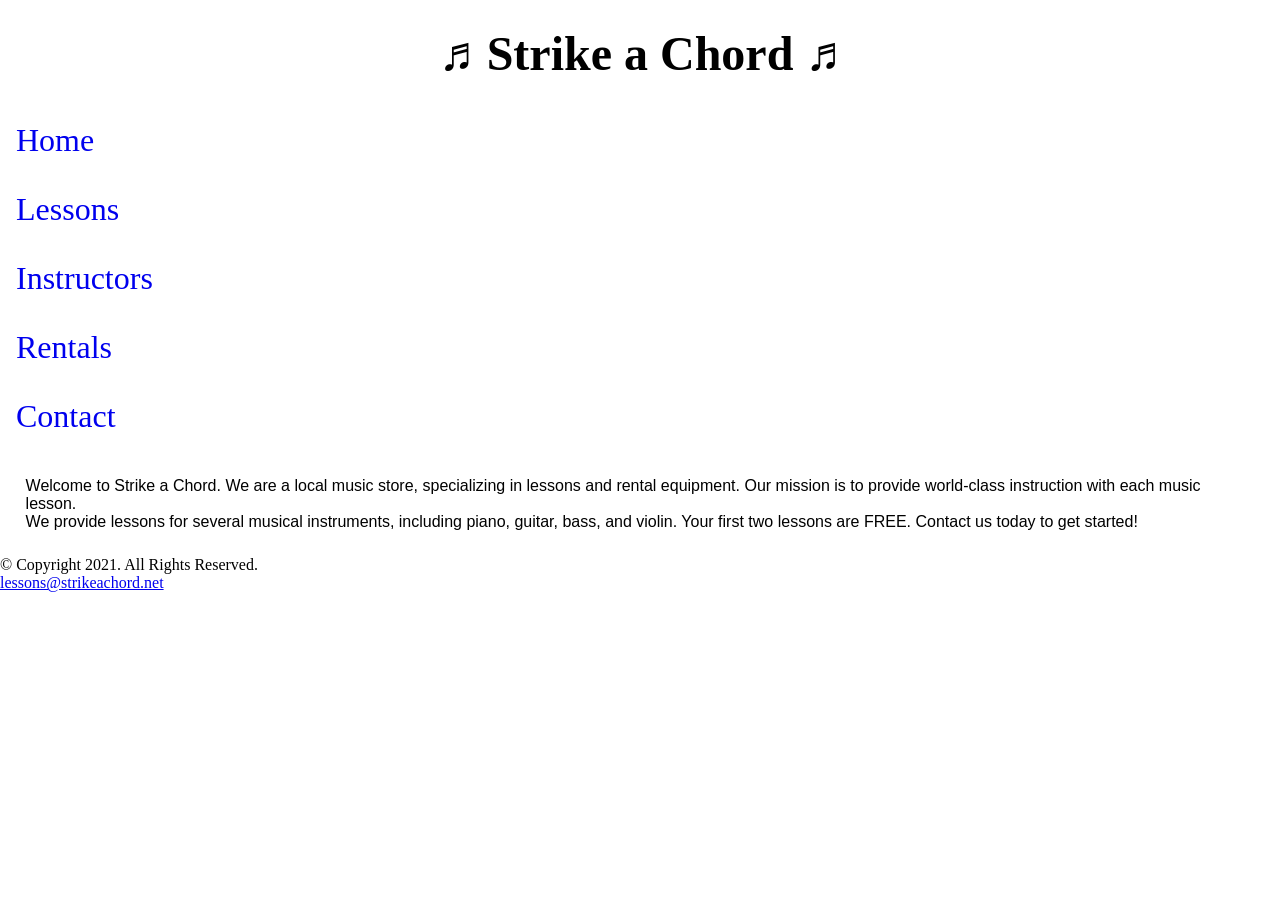
<file: music/index.html>
<!DOCTYPE html>
<html lang="en">
<head>
    <!--
        Student Name
        index.html
        September 17, 2026
    -->
    <meta charset="utf-8">
    <title>Strike a Chord: Home Page</title>
    <link rel="stylesheet" href="style.css">
</head>

<body>

    <header>
        <h1>&#9836; Strike a Chord &#9836;</h1>
    
    </header>

    <nav>
        <ul>
            <li><a href="index.html">Home</a></li>
            <li><a href="lessons.html">Lessons</a></li>
            <li><a href="instructors.html">Instructors</a></li>
            <li><a href="rentals.html">Rentals</a></li>
            <li><a href="contact.html">Contact</a></li>
        </ul>
    </nav>

    <main>

        <div id="intro">

            <p>Welcome to Strike a Chord. We are a local music store, specializing in lessons and rental equipment. Our mission is to provide world-class instruction with each music lesson.</p>

            <p>We provide lessons for several musical instruments, including piano, guitar, bass, and violin. Your first two lessons are FREE. Contact us today to get started!</p>

        </div>

    </main>

    <footer>
        <p>&copy; Copyright 2021. All Rights Reserved.</p>
        <p>
            <a href="mailto:lessons@strikeachord.net">
                lessons@strikeachord.net
            </a>
        </p>
    </footer>

</body>
</html>
</file>
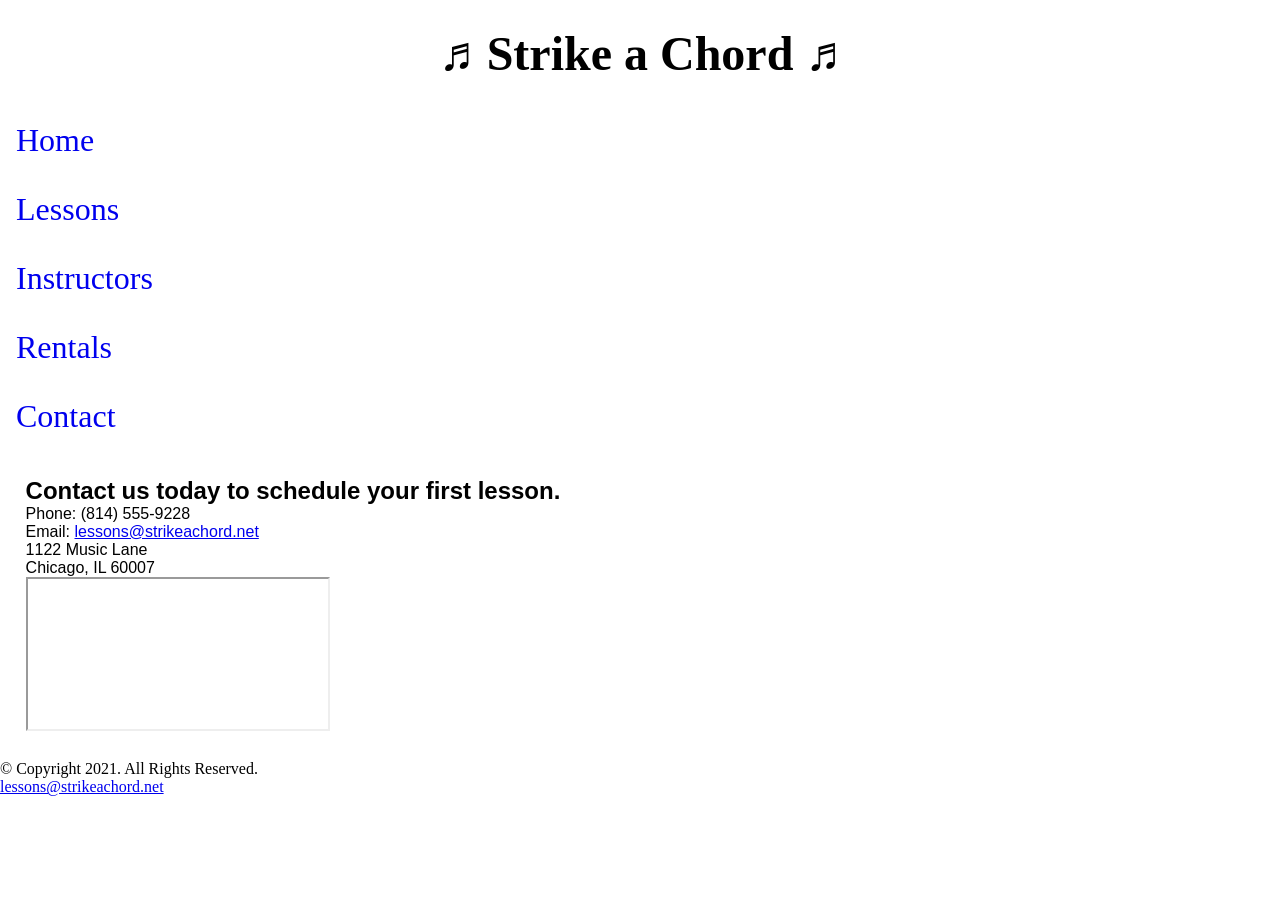
<file: music/contact.html>
<!DOCTYPE html>
<html lang="en">
<head>
    <!--
        Student Name
        contact.html
        September 17, 2026
    -->
    <meta charset="utf-8">
    <title>Strike a Chord: Contact</title>
    <link rel="stylesheet" href="style.css">
</head>

<body>

    <header>
        <h1>&#9836; Strike a Chord &#9836;</h1>
    </header>

    <nav>
        <ul>
            <li><a href="index.html">Home</a></li>
            <li><a href="lessons.html">Lessons</a></li>
            <li><a href="instructors.html">Instructors</a></li>
            <li><a href="rentals.html">Rentals</a></li>
            <li><a href="contact.html">Contact</a></li>
        </ul>
    </nav>

    <main>

        <div id="contact">

            <h2>Contact us today to schedule your first lesson.</h2>

            <p>Phone: (814) 555-9228</p>

            <p>
                Email:
                <a href="mailto:lessons@strikeachord.net">
                    lessons@strikeachord.net
                </a>
            </p>

            <p>1122 Music Lane<br>
            Chicago, IL 60007</p>

            <iframe
                src="https://www.google.com/maps/embed"
                title="Google Map">
            </iframe>

        </div>

    </main>

    <footer>
        <p>&copy; Copyright 2021. All Rights Reserved.</p>
        <p>
            <a href="mailto:lessons@strikeachord.net">
                lessons@strikeachord.net
            </a>
        </p>
    </footer>

</body>
</html>
</file>
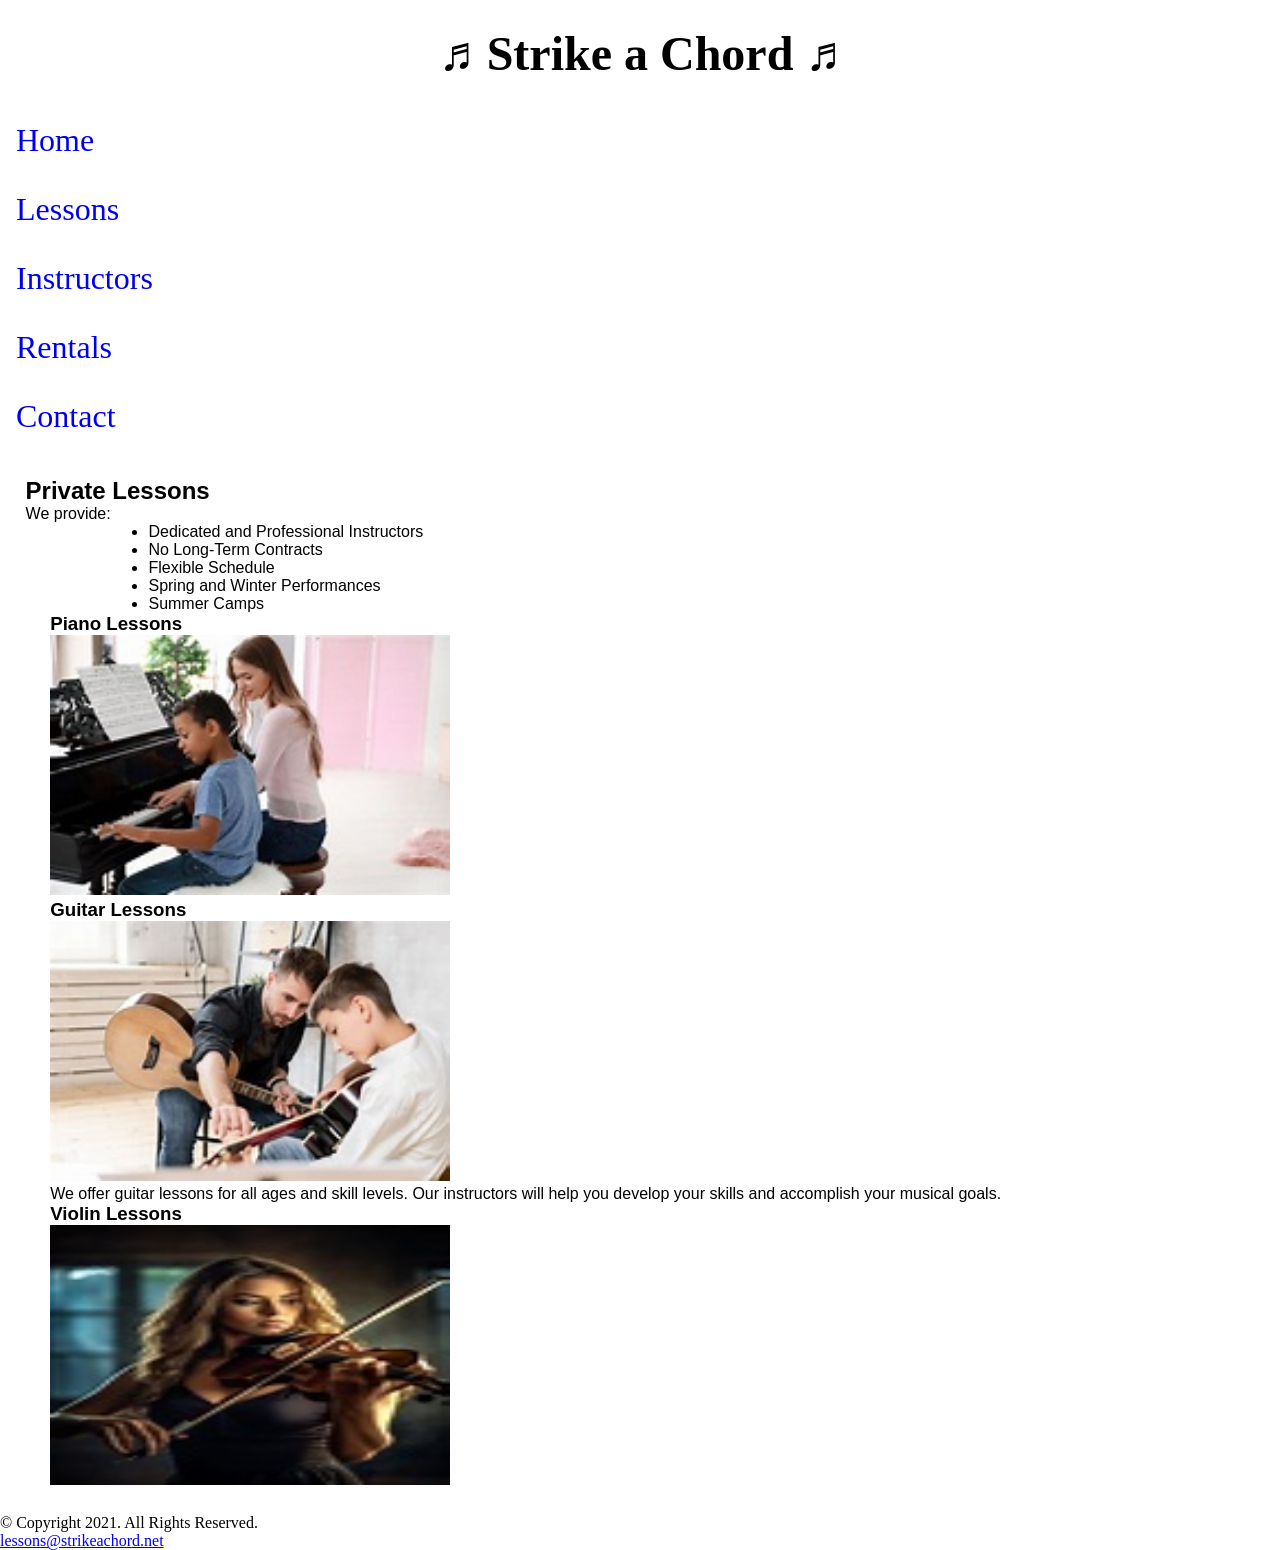
<file: music/lessons.html>
<!DOCTYPE html>
<html lang="en">
<head>
    <!--
        Student Name
        lessons.html
        September 17, 2026
    -->
    <meta charset="utf-8">
    <title>Strike a Chord: Lessons</title>
    <link rel="stylesheet" href="style.css">
</head>

<body>

    <header>
        <h1>&#9836; Strike a Chord &#9836;</h1>
    </header>

    <nav>
        <ul>
            <li><a href="index.html">Home</a></li>
            <li><a href="lessons.html">Lessons</a></li>
            <li><a href="instructors.html">Instructors</a></li>
            <li><a href="rentals.html">Rentals</a></li>
            <li><a href="contact.html">Contact</a></li>
        </ul>
    </nav>

    <main>

        <div id="info">

            <h2>Private Lessons</h2>

            <p>
                <!-- Paste the required textbook paragraph here. -->
            </p>

            <p>We provide:</p>

            <ul>
                <li>Dedicated and Professional Instructors</li>
                <li>No Long-Term Contracts</li>
                <li>Flexible Schedule</li>
                <li>Spring and Winter Performances</li>
                <li>Summer Camps</li>
            </ul>

            <div id="piano">

                <h3>Piano Lessons</h3>

                <img src="images/piano-lesson.jpeg"
                     alt="piano teacher and student sitting at a piano"
                     height="260"
                     width="400">

                <p>
                    <!-- Paste the required piano lesson paragraph here. -->
                </p>

            </div>

            <div id="guitar">

                <h3>Guitar Lessons</h3>

                <img src="images/guitar-lesson.jpeg"
                     alt="guitar teacher and student"
                     height="260"
                     width="400">

                <p>
                    We offer guitar lessons for all ages and skill levels.
                    Our instructors will help you develop your skills and
                    accomplish your musical goals.
                </p>

            </div>

            <div id="violin">

                <h3>Violin Lessons</h3>

                <img src="images/woman-violin.jpeg"
                     alt="woman playing the violin"
                     height="260"
                     width="400">

                <p>
                    <!-- Paste the required violin lesson paragraph here. -->
                </p>

            </div>

        </div>

    </main>

    <footer>
        <p>&copy; Copyright 2021. All Rights Reserved.</p>
        <p>
            <a href="mailto:lessons@strikeachord.net">
                lessons@strikeachord.net
            </a>
        </p>
    </footer>

</body>
</html>
</file>
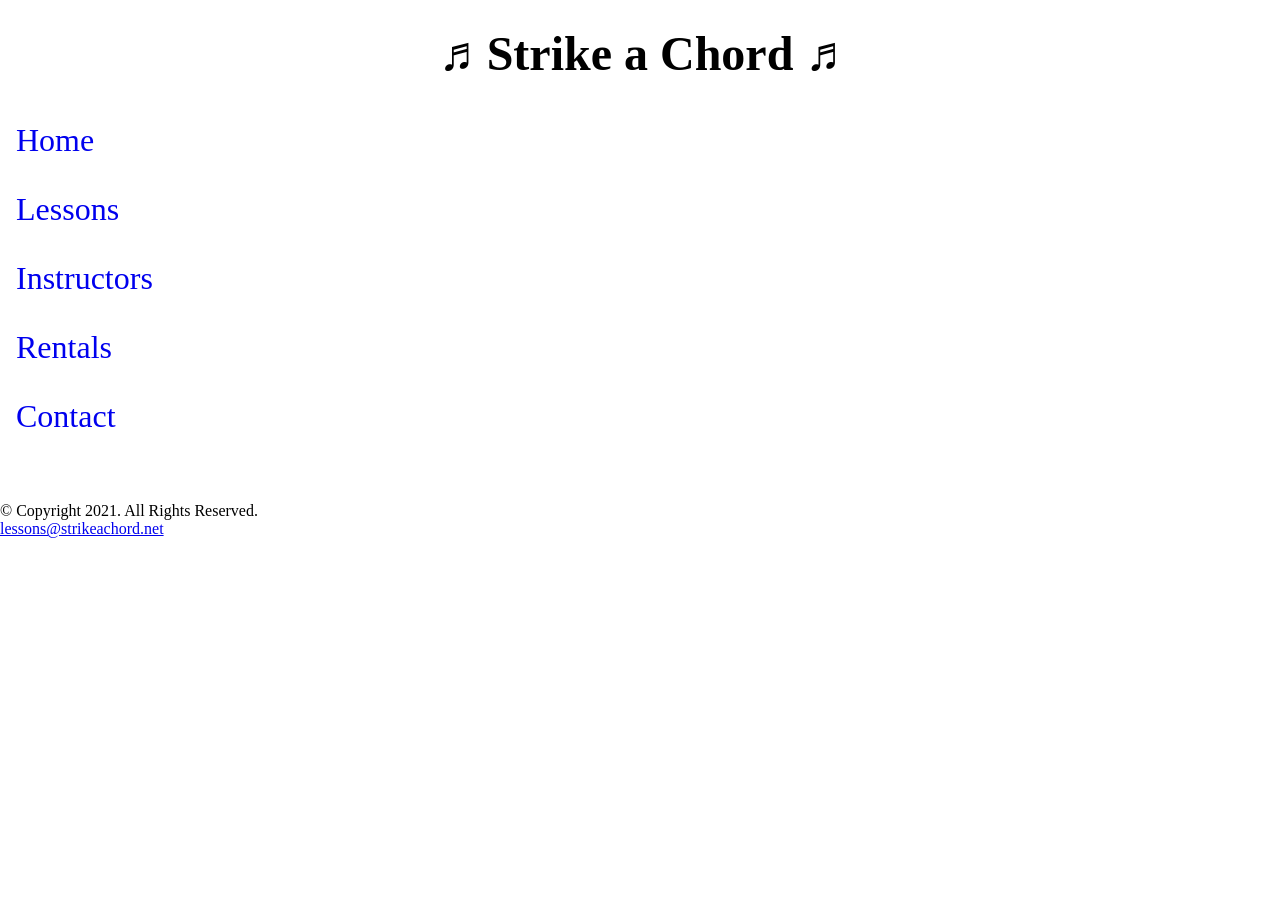
<file: music/template.html>
<!DOCTYPE html>
<html lang="en">
<head>
    <!--
        Student Name
        template.html
        September 17, 2026
    -->
    <meta charset="utf-8">
    <title>Strike a Chord: Template</title>
    <link rel="stylesheet" href="style.css">
</head>

<body>

    <header>
        <h1>&#9836; Strike a Chord &#9836;</h1>
    </header>

    <nav>
        <ul>
            <li><a href="index.html">Home</a></li>
            <li><a href="lessons.html">Lessons</a></li>
            <li><a href="instructors.html">Instructors</a></li>
            <li><a href="rentals.html">Rentals</a></li>
            <li><a href="contact.html">Contact</a></li>
        </ul>
    </nav>

    <main>
        <!-- Main content goes here -->
    </main>

    <footer>
        <p>&copy; Copyright 2021. All Rights Reserved.</p>
        <p>
            <a href="mailto:lessons@strikeachord.net">
                lessons@strikeachord.net
            </a>
        </p>
    </footer>

</body>
</html>
</file>
<file: music/style.css>
/* CSS Reset */
body, header, nav, main, footer, h1, h2, h3, p, ul {
    margin: 0;
    padding: 0;
    border: 0;
}

/* Hide elements on mobile */
.tab-desk {
    display: none;
}

/* Header */
header {
    font-size: 1.5em;
    font-family: "DM Serif Display", serif;
    text-align: center;
    padding: 2%;
}

/* Navigation */
nav ul {
    list-style-type: none;
}

nav li {
    display: block;
    font-size: 2em;
}

nav li a {
    display: block;
    padding: 0.5em;
    text-decoration: none;
}

/* Main */
main {
    font-family: Roboto, sans-serif;
    padding: 2%;
}

.action {
    font-size: 1.25em;
}

/* Lessons */
#piano,
#guitar,
#violin {
    margin: 0 2%;
}

#info ul {
    margin-left: 10%;
}

.round {
    border-radius: 8px;
}

/* Contact */
#contact .email-link {
    text-decoration: none;
}

.tel-link {
    background-color: #000000;
    padding: 2%;
    text-align: center;
}

.tel-link a {
    color: #ffffff;
    text-decoration: none;
    font-size: 1.5em;
}

.map {
    width: 95%;
    height: 50%;
}

/* Images */
img {
    max-width: 100%;
}
</file>
